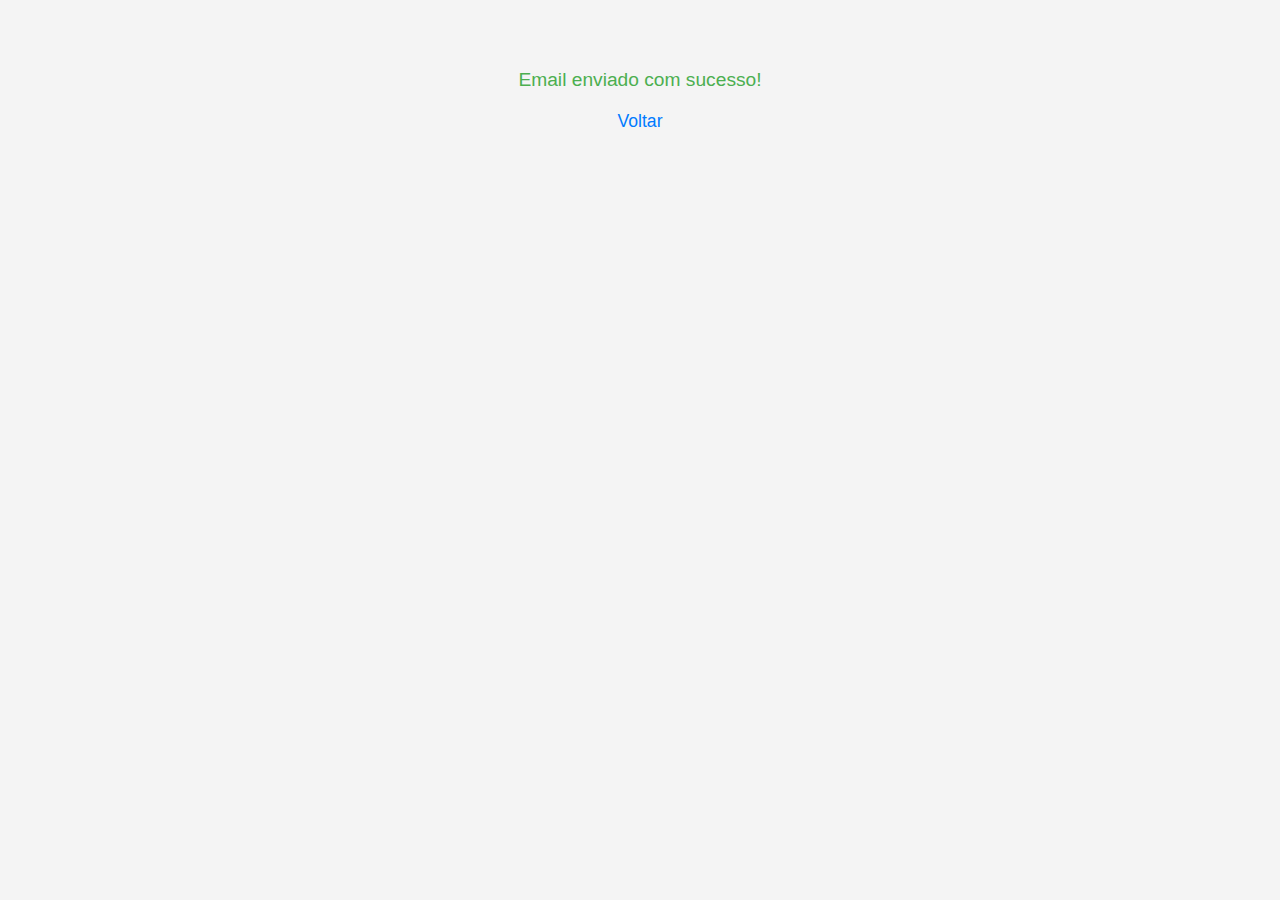
<file: sucesso.html>
<!DOCTYPE html>
<html lang="pt-BR">
<head>

    <title>Email enviado</title>
    <link rel="stylesheet" href="sucesso.css"> <!-- Link para o arquivo CSS -->

</head>

<body>
    <p> Email enviado com sucesso!</p>
    <a href="http://127.0.0.1:5500/index.html">Voltar</a> 

</body> 
</html>
</file>
<file: sucesso.css>
/* Estilo geral do corpo da página */
body {
    font-family: Arial, sans-serif; /* Fonte padrão */
    background-color: #f4f4f4; /* Cor de fundo suave */
    color: #333; /* Cor do texto */
    text-align: center; /* Centraliza o texto */
    padding: 50px; /* Espaçamento interno */
    margin: 0; /* Remove margens padrão */
}

/* Estilo do parágrafo */
p {
    font-size: 1.2em; /* Tamanho da fonte */
    color: #4caf50; /* Cor do texto verde */
    margin-bottom: 20px; /* Espaçamento abaixo do parágrafo */
}

/* Estilo do link */
a {
    text-decoration: none; /* Remove o sublinhado do link */
    color: #007bff; /* Cor do link azul */
    font-size: 1.1em; /* Tamanho da fonte */
}

a:hover {
    text-decoration: underline; /* Adiciona sublinhado ao passar o mouse */
    color: #0056b3; /* Escurece a cor do link quando passa o mouse */
}
</file>
